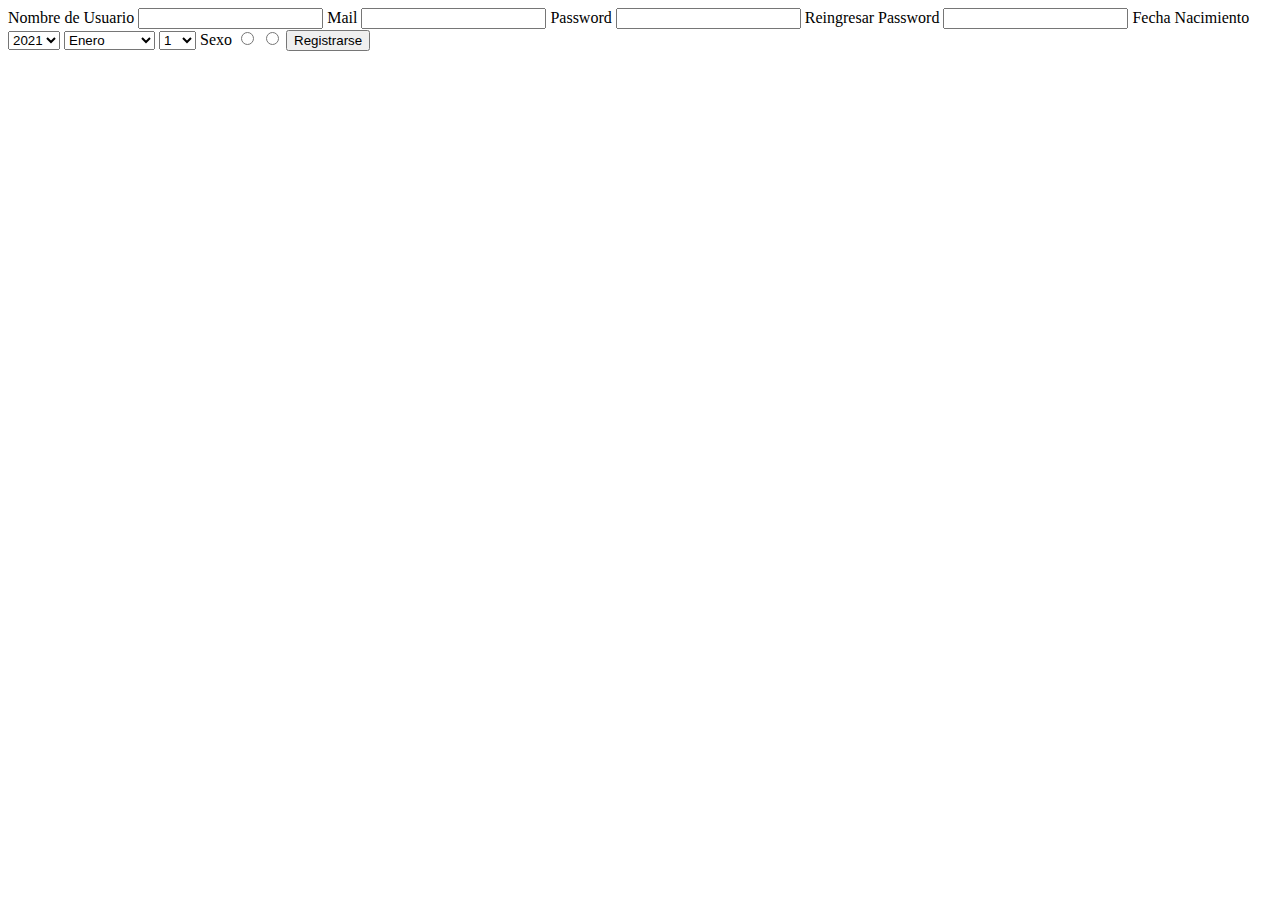
<file: postulante/AltaTemporal.html>
<!DOCTYPE html PUBLIC "-//W3C//DTD XHTML 1.0 Strict//EN"
"http://www.w3.org/TR/xhtml1/DTD/xhtml1-strict.dtd">
<html xmlns="http://www.w3.org/1999/xhtml" xml:lang="en" lang="en">
	<head>
		<meta http-equiv="Content-Type" content="text/html; charset=utf-8" />
		<title>AltaTemporal</title>
		<script language="javascript" type="text/javascript" src="../js/fechaNac.js"></script>
	</head>
	<body>
		<form action="#" method="post" id="AltaPostulante">
			
			<!---->
			
			<label>Nombre de Usuario</label>
			<input type="text" id="txtUsrNomPostulante" />
			
			<!---->
			
			<label>Mail</label>
			<input type="email" id="txtMailPostulante"/>
			
			<!---->
			
			<label>Password</label>
			<input type="password" id="txtPassPostulante"/>
			
			<!---->
			
			<label>Reingresar Password</label>
			<input type="password" id="txtRePassPostulante"/>
			
			<!---->
			
			<label for="fecNac"> Fecha Nacimiento </label>
			<select id="anhoNac" onchange="ponerDias()">
				<script>ponerAnho();</script>
			</select>
			<select id="mesNac" onchange="ponerDias()">
				<script>ponerMes();</script>
			</select>
			<select id="diaNac">
				<script>ponerDias();</script>
			</select>
			
			<!---->
			
			<label>Sexo</label>
			<input type="radio" name="rbSexo" id="rbM" value="M" />
			<input type="radio" name="rbSexo" id="rbF" value="F" />
			
			<!---->
			
			<input type="submit" id="btnRegPost" value="Registrarse" />
			
		</form>
	</body>
</html>
</file>
